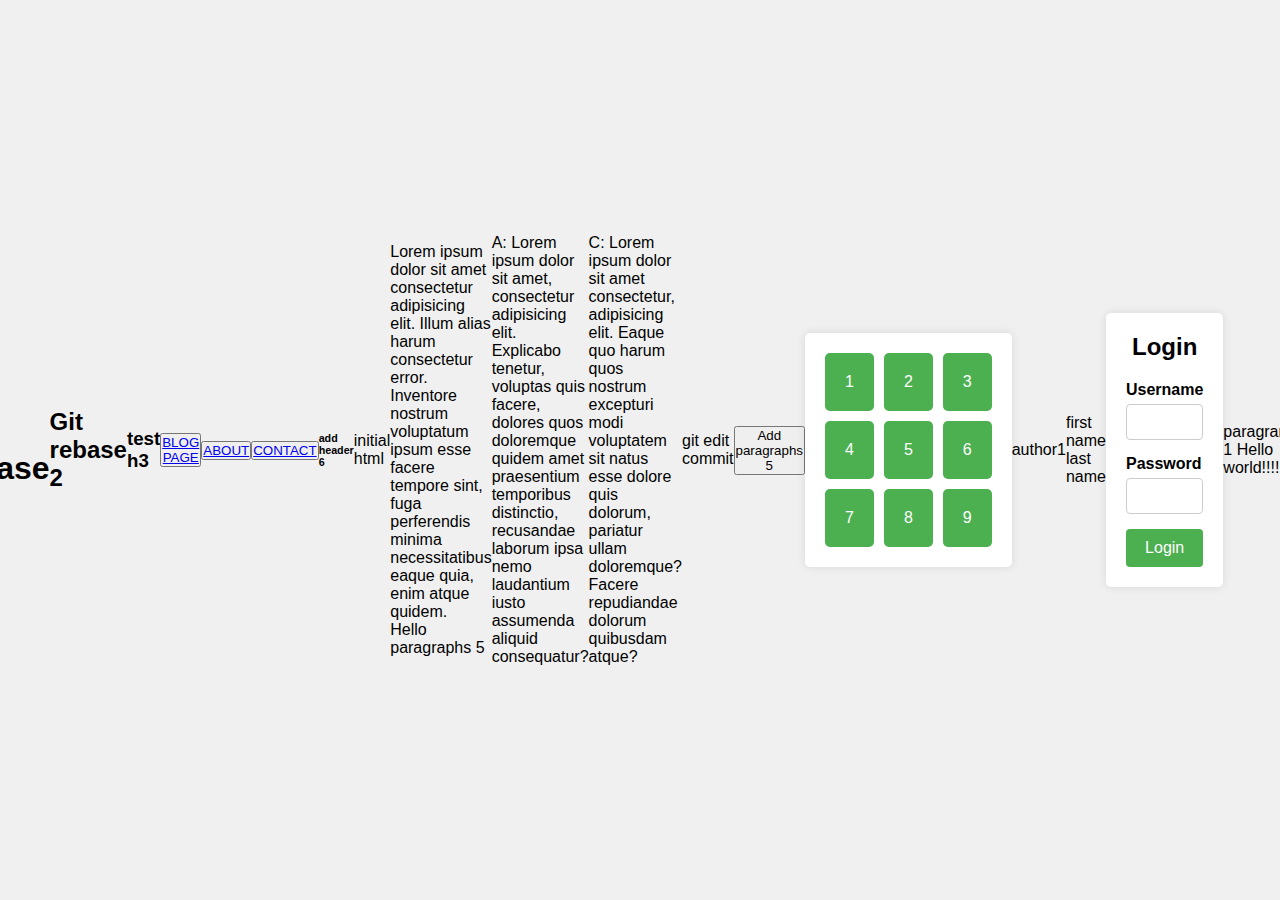
<file: index.html>
<!DOCTYPE html>
<html lang="en">
  <head>
    <meta charset="UTF-8" />
    <meta name="viewport" content="width=device-width, initial-scale=1.0" />
    <title>Welcome to my learning git rebase</title>
    <link rel="stylesheet" href="style.css" />
  </head>

  <body>
    <h1>Git rebase</h1>
    <h2>Git rebase 2</h2>
    <h3>test h3</h3>
    <button><a href="blog.html"> BLOG PAGE</a></button>
    <button>
      <a href="about.html">ABOUT</a>
    </button>
    <button><a href="contact.html">CONTACT</a></button>
    <h6>add header 6</h6>
    <p>initial html</p>
    <p>
      Lorem ipsum dolor sit amet consectetur adipisicing elit. Illum alias harum
      consectetur error. Inventore nostrum voluptatum ipsum esse facere tempore
      sint, fuga perferendis minima necessitatibus eaque quia, enim atque
      quidem.
      <br />
      Hello paragraphs 5
    </p>
    <p>
      A: Lorem ipsum dolor sit amet, consectetur adipisicing elit. Explicabo
      tenetur, voluptas quis facere, dolores quos doloremque quidem amet
      praesentium temporibus distinctio, recusandae laborum ipsa nemo laudantium
      iusto assumenda aliquid consequatur?
    </p>
    <p>
      C: Lorem ipsum dolor sit amet consectetur, adipisicing elit. Eaque quo
      harum quos nostrum excepturi modi voluptatem sit natus esse dolore quis
      dolorum, pariatur ullam doloremque? Facere repudiandae dolorum quibusdam
      atque?
    </p>
    <p>git edit commit</p>
    <button>Add paragraphs 5</button>

    <div class="grid-container">
      <div class="grid-item">1</div>
      <div class="grid-item">2</div>
      <div class="grid-item">3</div>
      <div class="grid-item">4</div>
      <div class="grid-item">5</div>
      <div class="grid-item">6</div>
      <div class="grid-item">7</div>
      <div class="grid-item">8</div>
      <div class="grid-item">9</div>
    </div>
    <div>author1</div>
    <form action="">
      <label for="">first name</label>
      <label for="">last name</label>
    </form>
    <div class="login-container">
      <form id="login-form" class="login-form" action="#" method="POST">
        <h2>Login</h2>
        <div class="form-control">
          <label for="username">Username</label>
          <input type="text" id="username" name="username" required />
        </div>
        <div class="form-control">
          <label for="password">Password</label>
          <input type="password" id="password" name="password" required />
        </div>
        <button type="submit">Login</button>
      </form>
    </div>
    <p>
      paragram 1
      Hello world!!!!!!!
    </p>
  </body>
  <footer>Here is my footer code</footer>
</html>
</file>
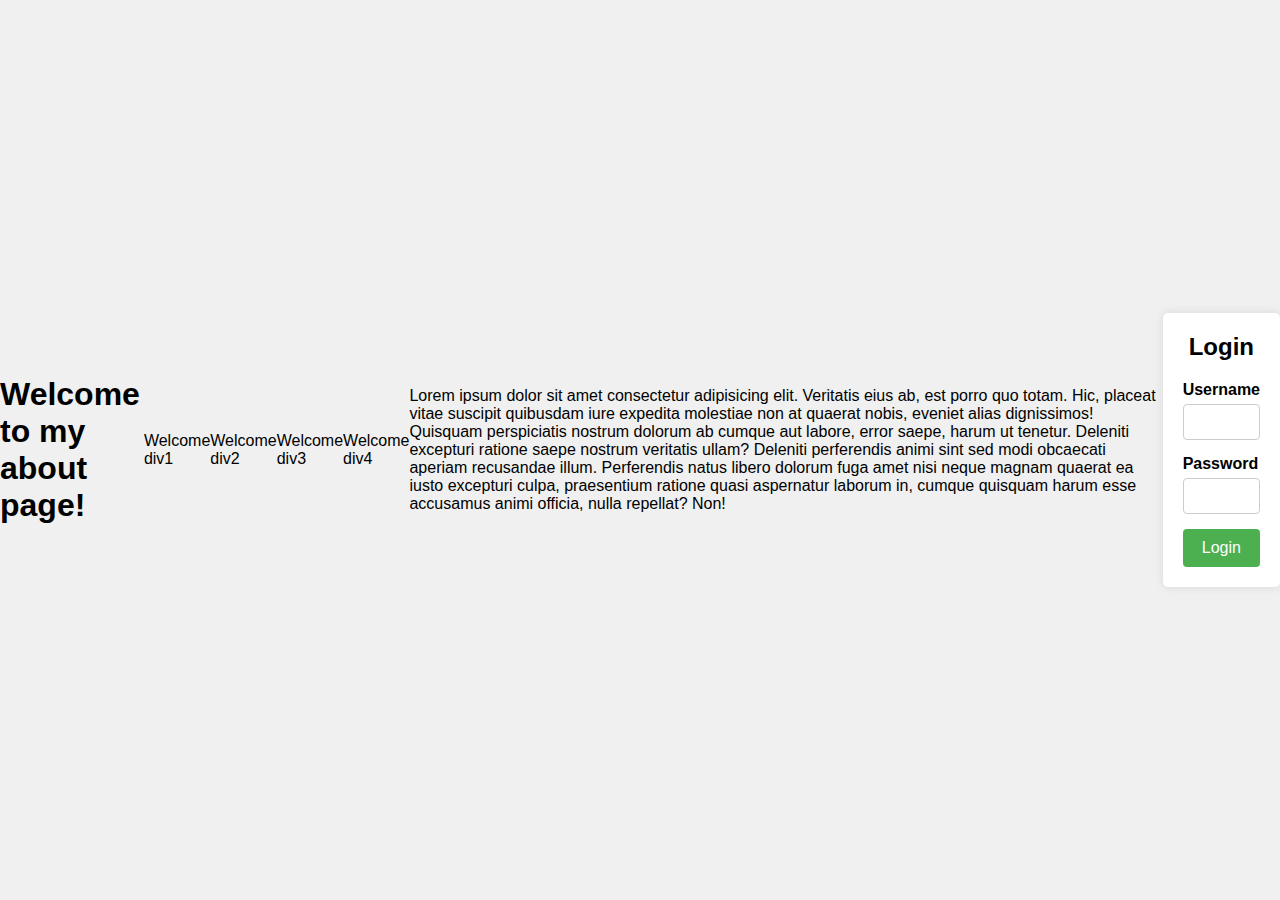
<file: about.html>
<!DOCTYPE html>
<html lang="en">
  <head>
    <meta charset="UTF-8" />
    <meta name="viewport" content="width=device-width, initial-scale=1.0" />
    <title>Document</title>
    <link rel="stylesheet" href="style.css" />
  </head>
  <body>
    <h1>Welcome to my about page!</h1>
    <button><a href="index.html"></a></button>
    <div>Welcome div1</div>
    <div>Welcome div2</div>
    <div>Welcome div3</div>
    <div>Welcome div4</div>
    <p>
      Lorem ipsum dolor sit amet consectetur adipisicing elit. Veritatis eius
      ab, est porro quo totam. Hic, placeat vitae suscipit quibusdam iure
      expedita molestiae non at quaerat nobis, eveniet alias dignissimos!
      Quisquam perspiciatis nostrum dolorum ab cumque aut labore, error saepe,
      harum ut tenetur. Deleniti excepturi ratione saepe nostrum veritatis
      ullam? Deleniti perferendis animi sint sed modi obcaecati aperiam
      recusandae illum. Perferendis natus libero dolorum fuga amet nisi neque
      magnam quaerat ea iusto excepturi culpa, praesentium ratione quasi
      aspernatur laborum in, cumque quisquam harum esse accusamus animi officia,
      nulla repellat? Non!
    </p>
    <div class="login-container">
      <form id="login-form" class="login-form" action="#" method="POST">
        <h2>Login</h2>
        <div class="form-control">
          <label for="username">Username</label>
          <input type="text" id="username" name="username" required />
        </div>
        <div class="form-control">
          <label for="password">Password</label>
          <input type="password" id="password" name="password" required />
        </div>
        <button type="submit">Login</button>
      </form>
    </div>
    </body>
</body>
</html>
</file>
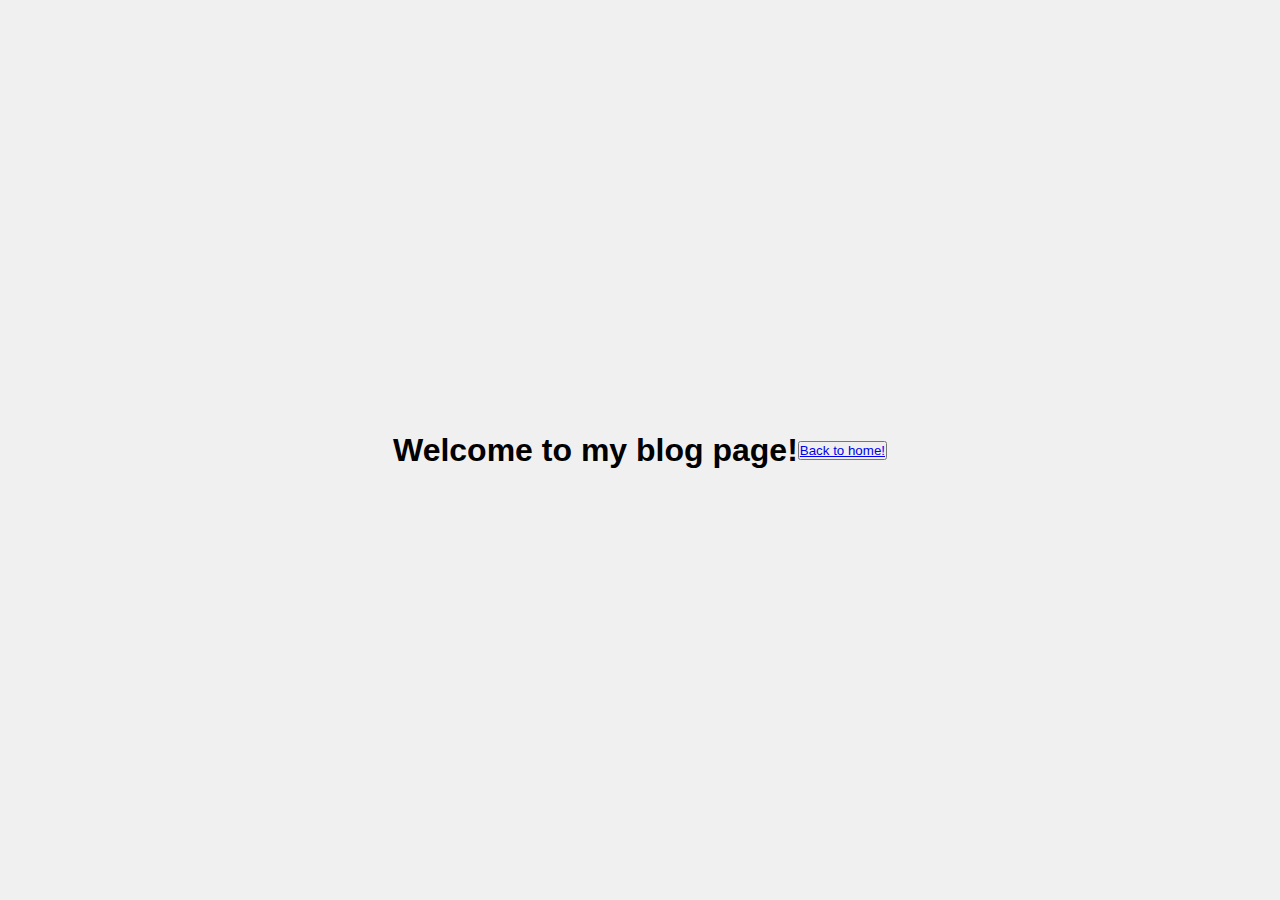
<file: blog.html>
<!DOCTYPE html>
<html lang="en">
<head>
    <meta charset="UTF-8">
    <meta name="viewport" content="width=device-width, initial-scale=1.0">
    <title>Document</title>
    <link rel="stylesheet" href="style.css" />

</head>
<body>
    <h1>Welcome to my blog page!</h1>
    <button><a href="index.html">Back to home!</a></button>
</body>
</html>
</file>
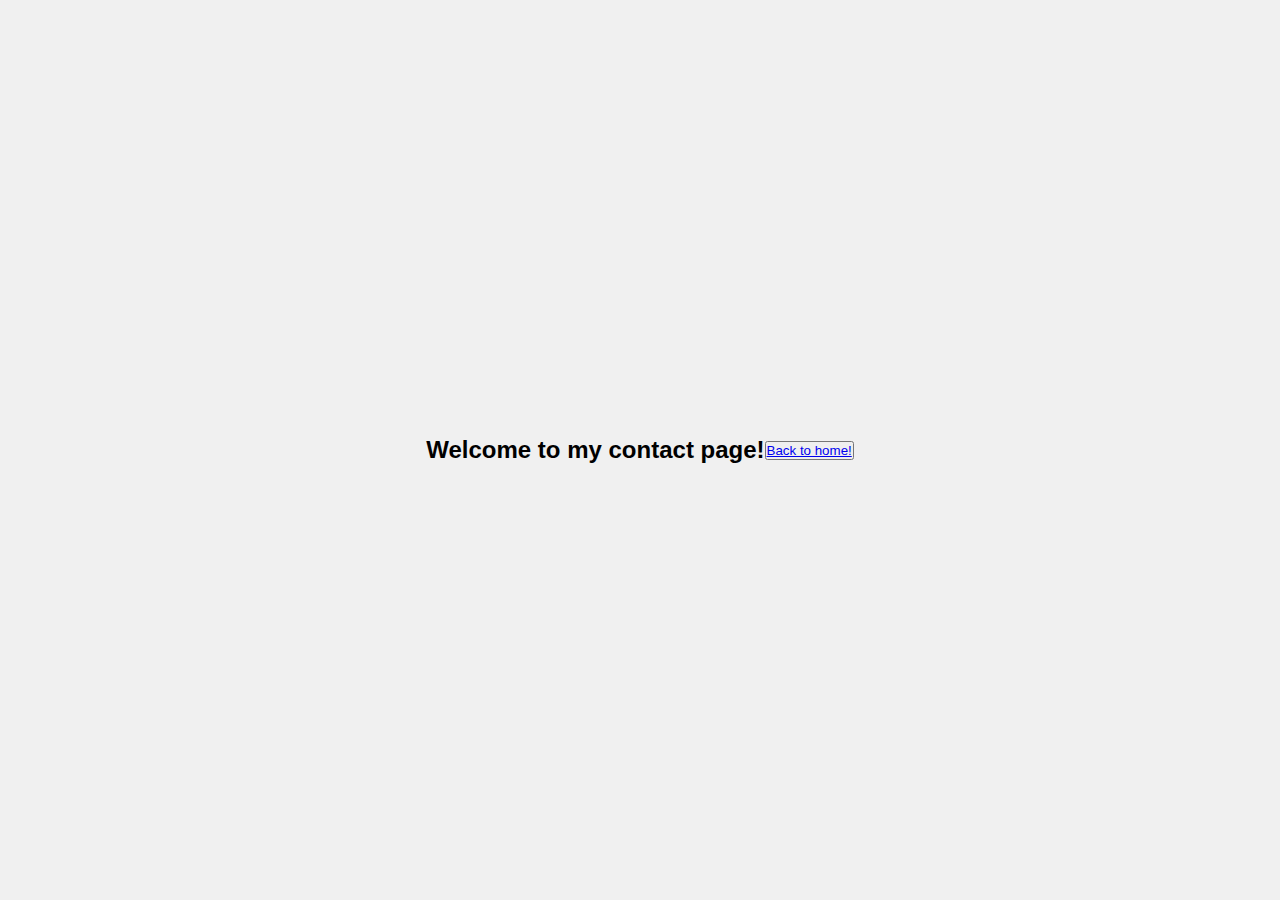
<file: contact.html>
<!DOCTYPE html>
<html lang="en">
  <head>
    <meta charset="UTF-8" />
    <meta name="viewport" content="width=device-width, initial-scale=1.0" />
    <title>Document</title>
    <link rel="stylesheet" href="style.css" />
  </head>
  <body>
    <h2>Welcome to my contact page!</h2>
    <button><a href="index.html">Back to home!</a></button>
  </body>
</html>
</file>
<file: style.css>
/* Reset default margin and padding */
* {
  margin: 0;
  padding: 0;
  box-sizing: border-box;
}

body {
  font-family: Arial, sans-serif;
  background-color: #f0f0f0;
  display: flex;
  justify-content: center;
  align-items: center;
  height: 100vh;
}

.login-container {
  background-color: #ffffff;
  padding: 20px;
  border-radius: 5px;
  box-shadow: 0 0 10px rgba(0, 0, 0, 0.1);
}

.login-form {
  max-width: 300px;
  margin: 0 auto;
}

.login-form h2 {
  text-align: center;
  margin-bottom: 20px;
}

.form-control {
  margin-bottom: 15px;
}

.form-control label {
  display: block;
  margin-bottom: 5px;
  font-weight: bold;
}

.form-control input {
  width: 100%;
  padding: 8px;
  font-size: 16px;
  border: 1px solid #ccc;
  border-radius: 4px;
}

button[type="submit"] {
  width: 100%;
  padding: 10px;
  font-size: 16px;
  background-color: #4caf50;
  color: white;
  border: none;
  border-radius: 4px;
  cursor: pointer;
  transition: background-color 0.3s ease;
}

button[type="submit"]:hover {
  background-color: #45a049;
}

.grid-container {
  display: grid;
  grid-template-columns: repeat(3, 1fr); /* 3 columns with equal width */
  gap: 10px; /* gap between grid items */
  max-width: 600px; /* maximum width of grid container */
  padding: 20px; /* padding inside grid container */
  background-color: #ffffff;
  border-radius: 5px;
  box-shadow: 0 0 10px rgba(0, 0, 0, 0.1);
}

.grid-item {
  background-color: #4CAF50;
  color: #ffffff;
  padding: 20px;
  text-align: center;
  border-radius: 5px;
}
</file>
